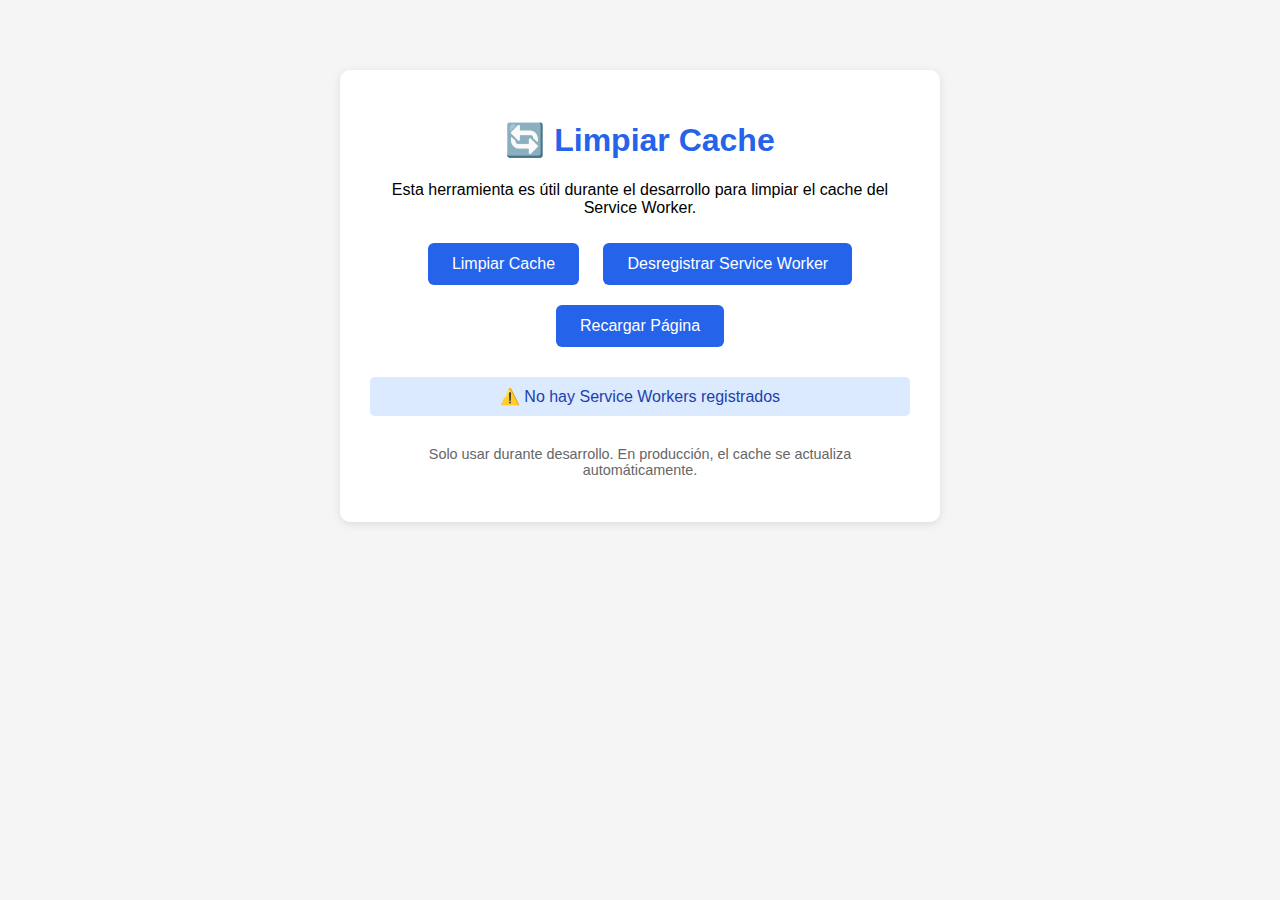
<file: clear-cache.html>
<!DOCTYPE html>
<html lang="es">
<head>
    <meta charset="UTF-8">
    <meta name="viewport" content="width=device-width, initial-scale=1.0">
    <title>Limpiar Cache - TuPresupuestoAR</title>
    <style>
        body {
            font-family: Arial, sans-serif;
            max-width: 600px;
            margin: 50px auto;
            padding: 20px;
            text-align: center;
            background: #f5f5f5;
        }
        .container {
            background: white;
            padding: 30px;
            border-radius: 10px;
            box-shadow: 0 2px 10px rgba(0,0,0,0.1);
        }
        h1 {
            color: #2563eb;
        }
        button {
            background: #2563eb;
            color: white;
            border: none;
            padding: 12px 24px;
            border-radius: 6px;
            cursor: pointer;
            font-size: 16px;
            margin: 10px;
            transition: background 0.3s;
        }
        button:hover {
            background: #1d4ed8;
        }
        #status {
            margin-top: 20px;
            padding: 10px;
            border-radius: 5px;
        }
        .success {
            background: #d1fae5;
            color: #065f46;
        }
        .error {
            background: #fee2e2;
            color: #991b1b;
        }
        .info {
            background: #dbeafe;
            color: #1e40af;
        }
    </style>
</head>
<body>
    <div class="container">
        <h1>🔄 Limpiar Cache</h1>
        <p>Esta herramienta es útil durante el desarrollo para limpiar el cache del Service Worker.</p>
        
        <div>
            <button onclick="clearCache()">Limpiar Cache</button>
            <button onclick="unregisterSW()">Desregistrar Service Worker</button>
            <button onclick="location.reload()">Recargar Página</button>
        </div>
        
        <div id="status"></div>
        
        <p style="margin-top: 30px; font-size: 0.9em; color: #666;">
            Solo usar durante desarrollo. En producción, el cache se actualiza automáticamente.
        </p>
    </div>
    
    <script>
        function showStatus(message, type = 'info') {
            const statusEl = document.getElementById('status');
            statusEl.textContent = message;
            statusEl.className = type;
            statusEl.style.display = 'block';
            
            setTimeout(() => {
                statusEl.style.display = 'none';
            }, 5000);
        }
        
        async function clearCache() {
            showStatus('Limpiando cache...', 'info');
            
            try {
                const cacheNames = await caches.keys();
                console.log('Caches encontrados:', cacheNames);
                
                const deletePromises = cacheNames.map(cacheName => {
                    console.log('Eliminando cache:', cacheName);
                    return caches.delete(cacheName);
                });
                
                await Promise.all(deletePromises);
                showStatus('✅ Cache limpiado correctamente', 'success');
                
            } catch (error) {
                console.error('Error limpiando cache:', error);
                showStatus('❌ Error limpiando cache: ' + error.message, 'error');
            }
        }
        
        async function unregisterSW() {
            showStatus('Desregistrando Service Worker...', 'info');
            
            try {
                const registrations = await navigator.serviceWorker.getRegistrations();
                
                const unregisterPromises = registrations.map(registration => {
                    console.log('Desregistrando SW:', registration.scope);
                    return registration.unregister();
                });
                
                await Promise.all(unregisterPromises);
                showStatus('✅ Service Worker desregistrado', 'success');
                
            } catch (error) {
                console.error('Error desregistrando SW:', error);
                showStatus('❌ Error desregistrando SW: ' + error.message, 'error');
            }
        }
        
        // Verificar si Service Worker está disponible
        if ('serviceWorker' in navigator) {
            navigator.serviceWorker.getRegistrations()
                .then(registrations => {
                    if (registrations.length > 0) {
                        console.log('SW registrados:', registrations);
                    } else {
                        showStatus('⚠️ No hay Service Workers registrados', 'info');
                    }
                });
        } else {
            showStatus('⚠️ Service Worker no soportado en este navegador', 'info');
        }
    </script>
</body>
</html>
</file>
